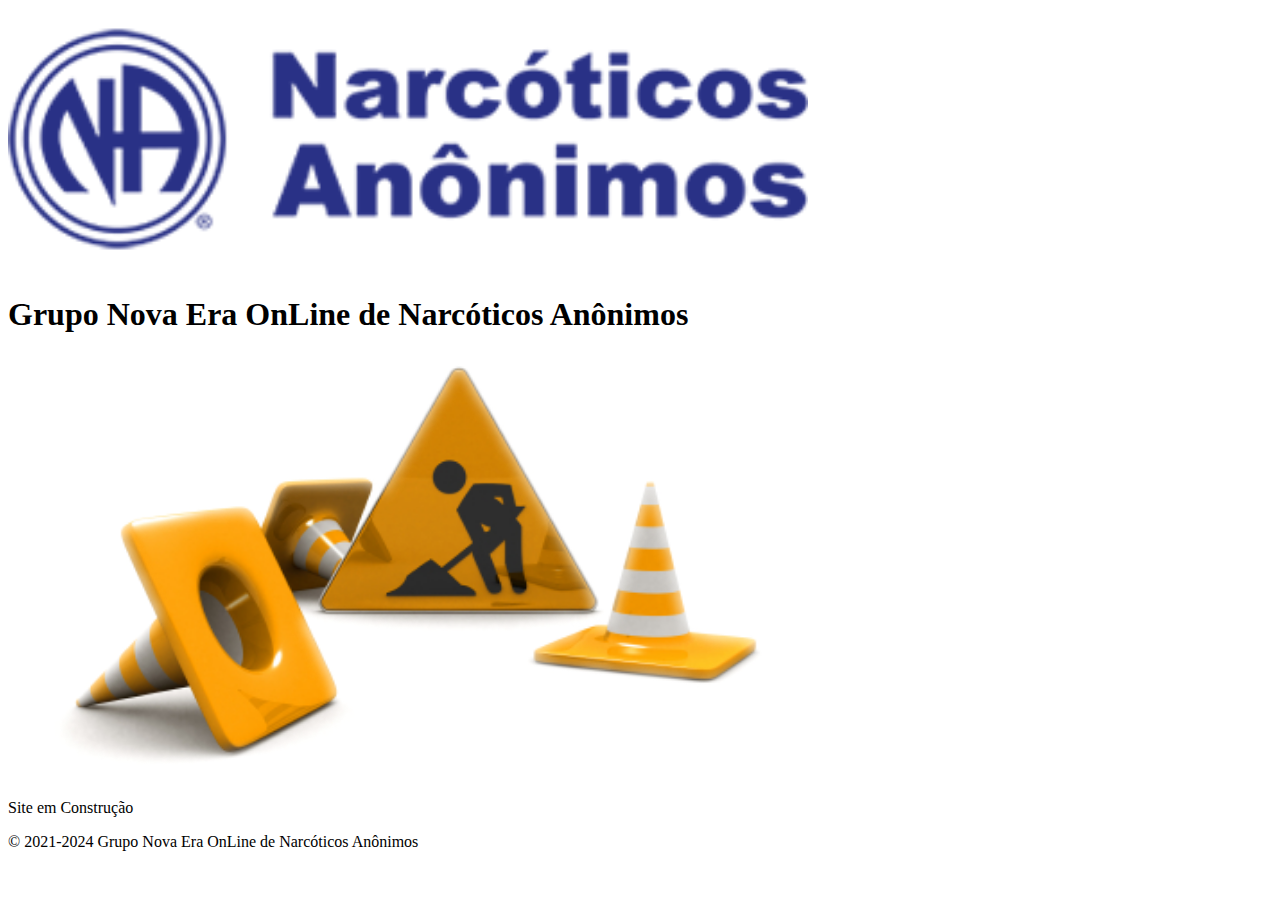
<file: index.html>
<!DOCTYPE html>
<html lang="pt-br">
<head>
    <meta charset="UTF-8">
    <meta name="viewport" content="width=device-width, initial-scale=1.0">
    <!-- Link para o arquivo CSS externo -->
    <link rel="stylesheet" href="estilo.css"> 
    <title>Site do Grupo Nova Era OnLine</title>
</head>
<body>
    <header>
        <!-- Usando a única imagem disponível para o logo -->
        <img src="img/logo-na.png" 
             alt="Logo NA" 
             style="width: 100%; max-width: 800px;">
        <h1>Grupo Nova Era OnLine de Narcóticos Anônimos</h1>
    </header>

    <main>
        <!-- Exibindo a imagem de construção única -->
        <div class="construcao">
            <img src="img/construir.png" 
                 alt="Em Construção"
                 style="width: 100%; max-width: 800px;">
            <p>Site em Construção</p>
        </div>
    </main>

    <footer>
        <p>© 2021-2024 Grupo Nova Era OnLine de Narcóticos Anônimos</p>
    </footer>
</body>
</html>
</file>
<file: estilo.css>
/* Estilos para o formulário */
.form-container {
    background-color: #2980b9; /* Mesma cor de fundo do cabeçalho */
    padding: 20px;
    margin: 20px auto;
    border-radius: 10px;
    width: 90%;
    max-width: 600px;
    color: white;
}

.form-container h2 {
    margin-bottom: 20px;
}

.consulta-form label,
.consulta-form input,
.consulta-form button {
    display: block;
    width: 100%;
    margin: 10px 0;
}

.consulta-form input,
.consulta-form button {
    padding: 10px;
    border-radius: 5px;
    border: none;
}

.consulta-form button {
    background-color: #3498db; /* Cor de botão */
    color: white;
    cursor: pointer;
    font-weight: bold;
}

.consulta-form button:hover {
    background-color: #1f78b4; /* Cor de hover do botão */
}

/* Estilos para a lista de participantes */
.lista-participantes {
    background-color: #2980b9; /* Mesma cor de fundo do cabeçalho */
    padding: 20px;
    margin: 20px auto;
    border-radius: 10px;
    width: 90%;
    max-width: 600px;
    color: white;
}

.lista-participantes ul {
    list-style: none;
    padding: 0;
}

.lista-participantes li {
    background-color: #3498db; /* Fundo de cada item */
    margin: 5px 0;
    padding: 10px;
    border-radius: 5px;
}
</file>
